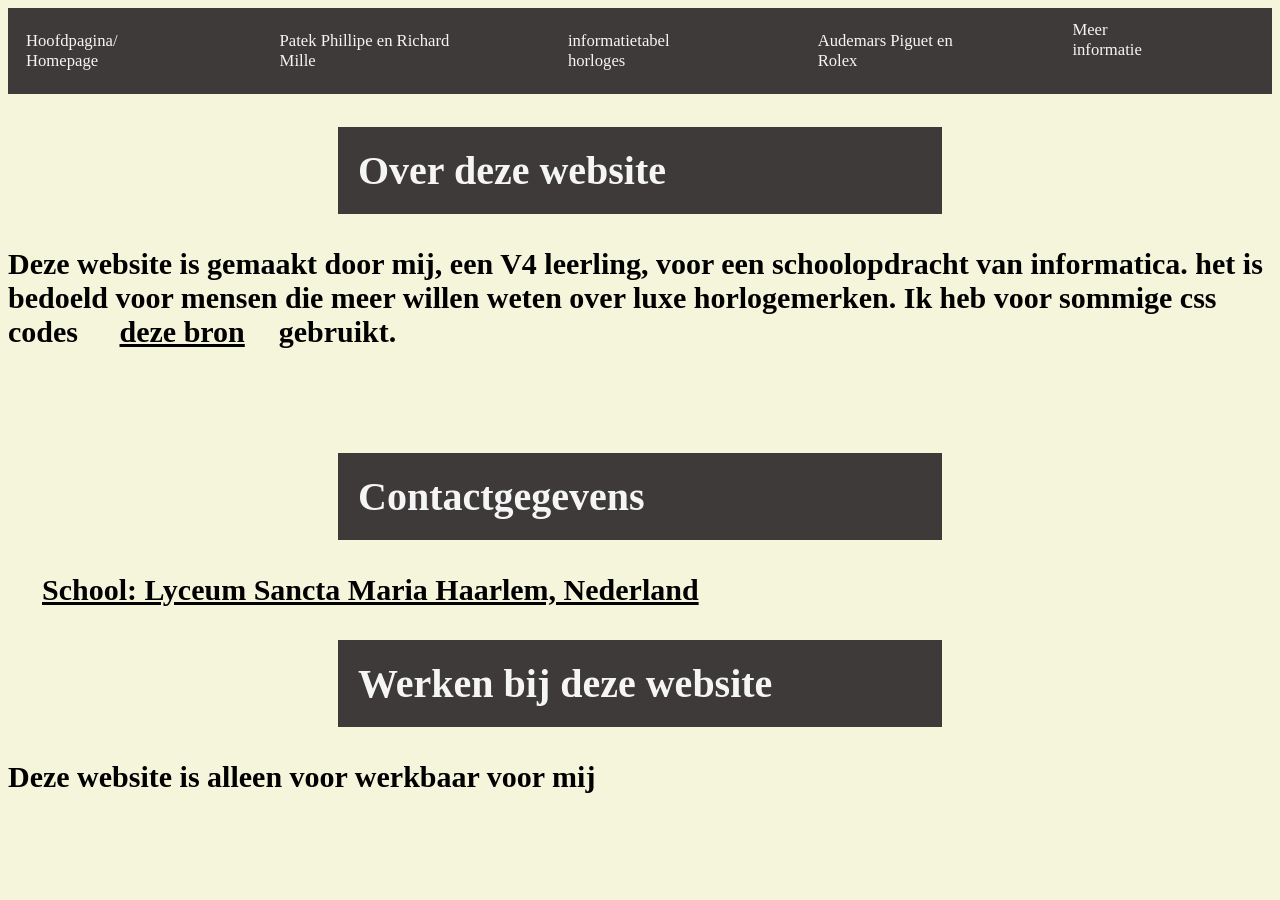
<file: Pagina_5.html>
<!DOCTYPE html>
<html lang="en">
<head>
    <meta charset="UTF-8">
    <meta name="viewport" content="width=device-width, initial-scale=1.0">
    <title>Over deze website</title>
    <link rel="stylesheet" href="style.css">
</head>
<body>
     <nav class="navbar">
    <ul>
      <li> <a href="index.html"> Hoofdpagina/ Homepage</a></li>
      <li> <a href="Paginga_2.html">Patek Phillipe en Richard Mille</a></li>
      <li> <a href="Pagina_3.html"> informatietabel horloges </a></li>
      <li><a href="Pagina_4.html"> Audemars Piguet en Rolex</a></li>
    <li><div class="dropdown"> Meer informatie
  <div class="dropdown-content">
    <input type="text" placeholder="Zoeken"> <button type="submit">⌕</button> 
    <a href="Pagina_5.html"> Over mij</a>
  <a href="Pagina_5.html">Contactgegevens</a>
<a href="Pagina_5.html">Werken bij deze website</a></div>
</div></li>
    </ul>

  </nav> 
  <h1>Over deze website </h1>
  <h2>Deze website is gemaakt door mij, een V4 leerling, voor een schoolopdracht van informatica. het is bedoeld voor mensen die meer willen weten over luxe horlogemerken. Ik heb voor sommige css codes <a href="https://www.w3schools.com/css/">deze bron</a>gebruikt.
</h2>
<br><br><h1>Contactgegevens</h1>
<h2> <a href="https://www.sanctamaria.nl/contact/">School: Lyceum Sancta Maria Haarlem, Nederland</a></h2>
<h1>Werken bij deze website</h1>
<h2>Deze website is alleen voor werkbaar voor mij</h2>
</body>
</html>
</file>
<file: style.css>
body{
    font-size: 20px;
    background-color: beige;
    font-family: cursive;
    
   

}

img {
    margin-bottom: 50px;
}

h1 {
    background-color:rgb(62, 58, 58) ;
    padding: 20px;
   margin: 33px;
   margin-left: 330px;
   margin-right: 330px;
   color: whitesmoke;
}
li{

margin-right: 100px;

}
table{
    background-color: khaki;
    font-size: 20px;
}
input{
    font-size: 26px;
    background-color:cornsilk;
}
button{
    font-size: 26px;
    background-color:coral;
}
a {
font-family: cursive;
color: black;
padding: 20px 34px;
}
.navbar{
    font-family: cursive;
    background-color:rgb(62, 58, 58);
    font-size: smaller;
    

}
.navbar ul {
    display: flex;  
    gap: 2px;
    list-style: none;
    margin: 0;
    padding: 10px;

}
.navbar a {
    display: block;
    color: whitesmoke;
    padding: 13px 8px;
    text-decoration: none;
    border-radius: 6px;
}

.navbar a:hover {
background-color: red ;    
    transform: translateY(-4px);
}

.navbar a.actief { 
    background-color:red;

}
.navbar a{
    transition: background-color 0.3s ease;
    transition: transform 0.3s ease;

}
.knop{ 
    background-color: red;
    padding: 5px 10px;
    border-radius: 6px;
    transition: transform 0.5s ease,​
    box shadow 0.3s ease
}
.hero {
    height: 500px;
     background-image:url(images/elegante-marmeren-achtergrond-.avif)
}

details{
    color: navy;
    font-family: Cambria, Cochin, Georgia, Times, 'Times New Roman', serif;
    margin: 5px;
    padding: 2px;
    background-color:khaki;
}
a.dropdown{
    position:relative;
    color: whitesmoke;
padding: 15px;
    transform: translateY(-4px);
    border-radius:6px
    transition: transform 0.5s ease,​
    box shadow 0.3s ease
}
.dropdown-content{
    display: none;
    position: absolute;
    background-color: red;
    color: whitesmoke;
    min-width: 130px;
  box-shadow: 0px 10px 20px 0px whitesmoke;
  padding: 5px 7px;
}
.dropdown:hover .dropdown-content {
  display: block;
  color: whitesmoke;

}
.dropdown-content input{
    font-size:medium;
    

}
.dropdown-content button{
    font-size: medium;
}
div{
    color: whitesmoke;
    margin-top: 2px;
}
</file>
